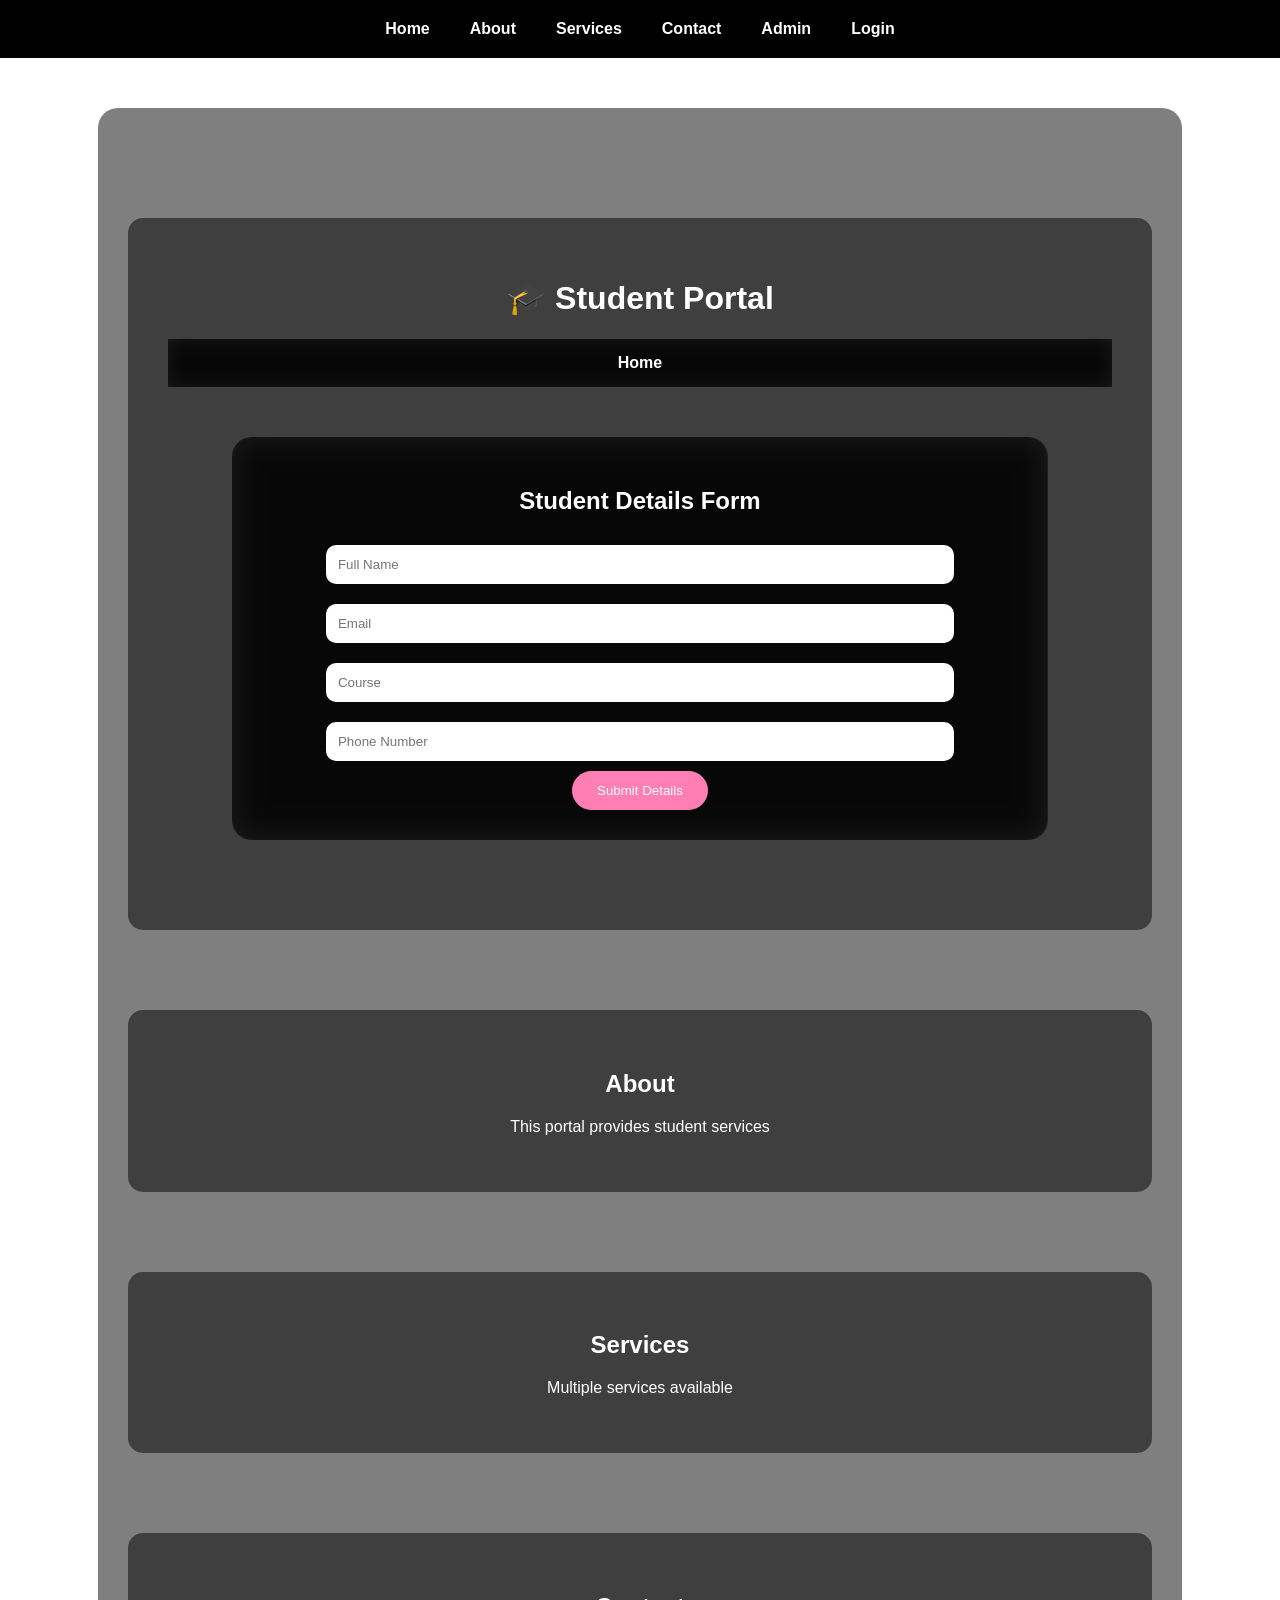
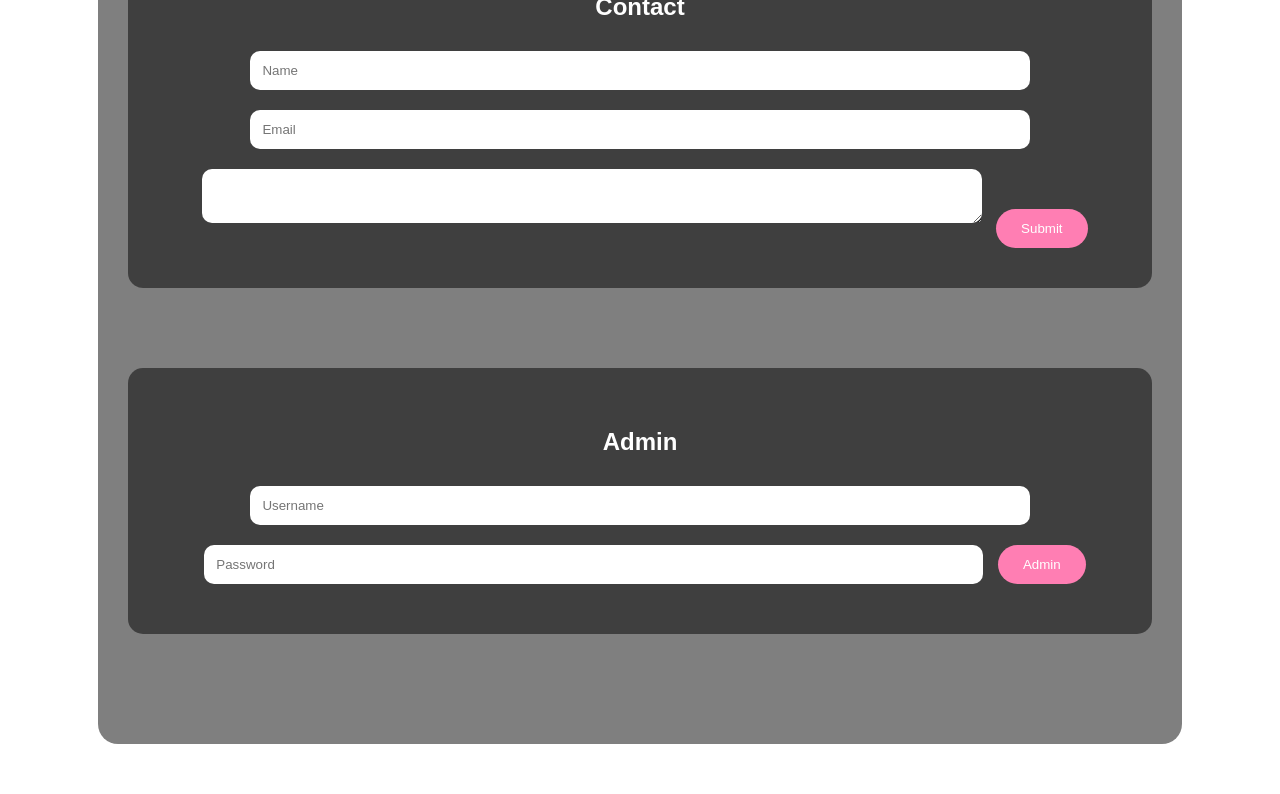
<file: client/index.html>
<!DOCTYPE html>
<html>
<head>
<link rel="stylesheet" href="style.css">
</head>

<body>

<nav style="background:black; padding:10px; text-align:center;">
  <a href="index.html" style="color:white; margin:10px;">Home</a>
  <a href="about.html" style="color:white; margin:10px;">About</a>
  <a href="services.html" style="color:white; margin:10px;">Services</a>
  <a href="contact.html" style="color:white; margin:10px;">Contact</a>
  <a href="admin.html" style="color:white; margin:10px;">Admin</a>
  <a href="login.html" style="color:white; margin:10px;">Login</a> <!-- ✅ THIS -->
</nav>
<div class="container">

<!-- HOME -->
<div id="home" class="page">
<h1>🎓 Student Portal</h1>
<!DOCTYPE html>
<html>
<head>
<link rel="stylesheet" href="style.css">
</head>
<body>

<nav>
<a href="index.html">Home</a>
</nav>

<div class="container">
<h2>Student Details Form</h2>

<form id="form">
<input id="name" placeholder="Full Name" required>
<input id="email" placeholder="Email" required>
<input id="course" placeholder="Course" required>
<input id="phone" placeholder="Phone Number" required>
<button type="submit">Submit Details</button>
</form>

</div>

<script>
document.getElementById("form").addEventListener("submit", async (e) => {
  e.preventDefault();

  await fetch("http://localhost:5000/api/data", {
    method: "POST",
    headers: {"Content-Type":"application/json"},
    body: JSON.stringify({
      name: name.value,
      email: email.value,
      course: course.value,
      phone: phone.value,
      message: message.value
    })
  });

  alert("Details Submitted Successfully!");
});
</script>

</body>
</html>
</div>

<!-- ABOUT -->
<div id="about" class="page">
<h2>About</h2>
<p>This portal provides student services</p>
</div>

<!-- SERVICES -->
<div id="services" class="page">
<h2>Services</h2>
<p>Multiple services available</p>
</div>

<!-- CONTACT -->
<div id="contact" class="page">
<h2>Contact</h2>
<form id="form">
<input id="name" placeholder="Name" required>
<input id="email" placeholder="Email" required>
<textarea id="message"></textarea>
<button type="submit">Submit</button>
</form>
</div>

<!-- ADMIN -->
<div id="admin" class="page">
<h2>Admin </h2>
<input id="user" placeholder="Username">
<input id="pass" type="password" placeholder="Password">
<button onclick="Admin()">Admin</button>
</div>

</div>

<script>
// CONTACT FORM
document.getElementById("form").addEventListener("submit", async (e) => {
  e.preventDefault();

  await fetch("http://localhost:5000/api/data", {
    method: "POST",
    headers: {"Content-Type":"application/json"},
    body: JSON.stringify({
      name: name.value,
      email: email.value,
      message: message.value
    })
  });

  alert("Data Submitted!");
});

// LOAD ADMIN DATA
async function loadData() {
  const res = await fetch("http://localhost:5000/api/data");
  const data = await res.json();

  document.getElementById("data").innerHTML =
    data.map(i => `<div class='card'>${i.name} - ${i.email}</div>`).join("");
}

// LOGIN
function login() {
  if (user.value === "admin" && pass.value === "1234") {
    alert("Login Success! Scroll to Admin section");
  } else {
    alert("Invalid credentials");
  }
}
</script>

</body>
</html>
</file>
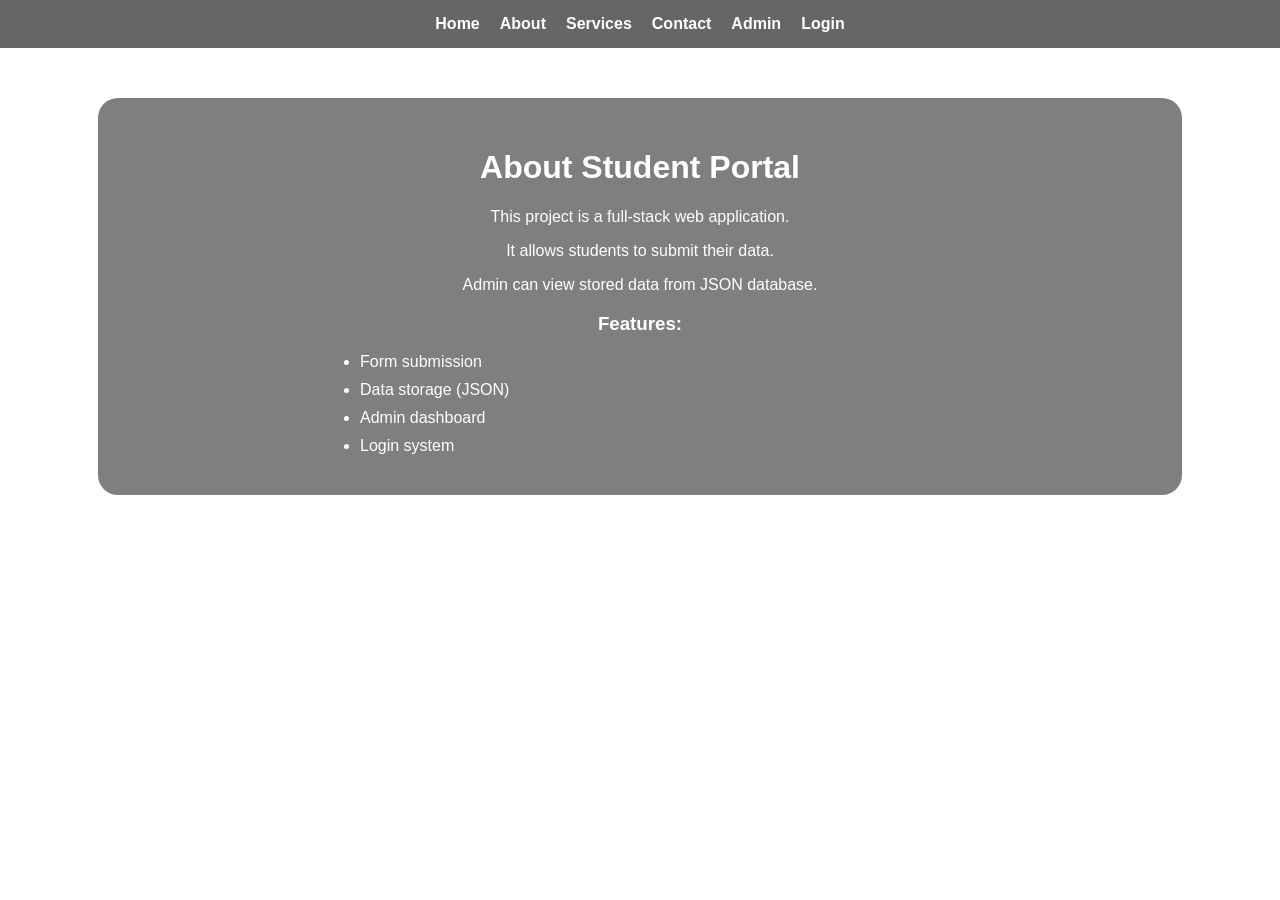
<file: client/about.html>
<!DOCTYPE html>
<html>
<head>
<title>About</title>
<link rel="stylesheet" href="style.css">
</head>

<body style="background-image:url('https://images.unsplash.com/photo-1503676260728-1c00da094a0b');">

<nav>
<a href="index.html">Home</a>
<a href="about.html">About</a>
<a href="services.html">Services</a>
<a href="contact.html">Contact</a>
<a href="admin.html">Admin</a>
<a href="login.html">Login</a>
</nav>

<div class="container">
<h1>About Student Portal</h1>

<p>This project is a full-stack web application.</p>
<p>It allows students to submit their data.</p>
<p>Admin can view stored data from JSON database.</p>

<h3>Features:</h3>
<ul>
<li>Form submission</li>
<li>Data storage (JSON)</li>
<li>Admin dashboard</li>
<li>Login system</li>
</ul>
</div>

</body>
</html>
</file>
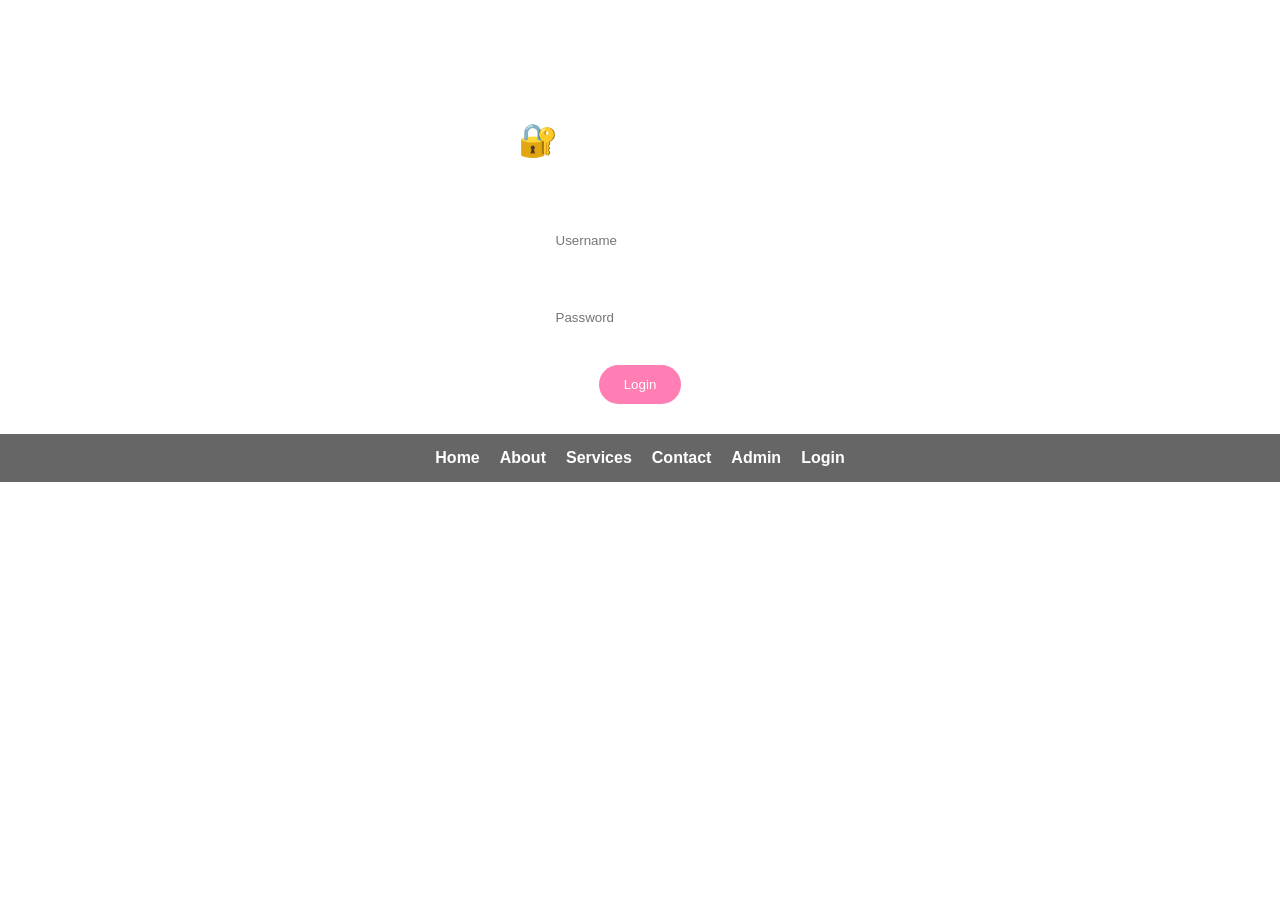
<file: client/admin.html>
<!DOCTYPE html>
<html>
<head>
<title>Admin Panel</title>
<link rel="stylesheet" href="style.css">
</head>

<body style="background-image:url('https://images.unsplash.com/photo-1551288049-bebda4e38f71');">

<!-- 🔐 LOGIN PROTECTION -->
<script>
if(localStorage.getItem("auth") !== "true") {
  alert("Please login first!");
  window.location.href = "login.html";
}
</script>

<!-- NAVBAR -->
<nav>
<a href="index.html">Home</a>
<a href="about.html">About</a>
<a href="services.html">Services</a>
<a href="contact.html">Contact</a>
<a href="admin.html">Admin</a>
<a href="login.html">Login</a>

</nav>

<div class="container">

<h1>Admin Panel</h1>

<!-- 🔓 LOGOUT -->
<button onclick="logout()">Logout</button>

<hr>

<!-- 📝 ADD DATA FORM -->
<h2>Add Student Details</h2>

<form id="adminForm">
<input type="text" id="name" placeholder="Name" required>
<input type="email" id="email" placeholder="Email" required>
<input type="text" id="course" placeholder="Course">
<input type="text" id="phone" placeholder="Phone">
<textarea id="message" placeholder="Message"></textarea>

<button type="submit">Add Data</button>
</form>

<hr>

<!-- 🔍 SEARCH -->
<input type="text" id="search" placeholder="Search by name..." onkeyup="filterData()">

<br><br>

<!-- 📊 LOAD BUTTON -->
<button onclick="loadData()">Load Data</button>

<!-- 📦 DATA DISPLAY -->
<div id="data"></div>

</div>

<script>

let allData = [];

// 🔓 LOGOUT FUNCTION
function logout() {
  localStorage.removeItem("auth");
  window.location.href = "login.html";
}

// ✅ ADD DATA
document.getElementById("adminForm").addEventListener("submit", async (e) => {
  e.preventDefault();

  const newData = {
    name: document.getElementById("name").value,
    email: document.getElementById("email").value,
    course: document.getElementById("course").value,
    phone: document.getElementById("phone").value,
    message: document.getElementById("message").value
  };

  await fetch("http://localhost:5000/api/data", {
    method: "POST",
    headers: {"Content-Type":"application/json"},
    body: JSON.stringify(newData)
  });

  alert("✅ Data Added Successfully!");

  document.getElementById("adminForm").reset();
  loadData();
});

// ✅ LOAD DATA
async function loadData() {
  try {
    const res = await fetch("http://localhost:5000/api/data");
    const data = await res.json();

    allData = data;
    display(data);

  } catch (err) {
    alert("❌ Backend not connected!");
  }
}
<form id="form">
<input id="name" placeholder="Name" required>
<input id="email" placeholder="Email" required>
<textarea id="message"></textarea>
<button type="submit">Submit</button>
</form>
</div>


// ✅ DISPLAY DATA
function display(data) {
  if(data.length === 0) {
    document.getElementById("data").innerHTML = "<p>No data found</p>";
    return;
  }

  document.getElementById("data").innerHTML =
    data.map(item => `
      <div class="card">
        <h3>${item.name}</h3>
        <p><b>Email:</b> ${item.email}</p>
        <p><b>Course:</b> ${item.course || "-"}</p>
        <p><b>Phone:</b> ${item.phone || "-"}</p>
        <p><b>Message:</b> ${item.message || "-"}</p>
      </div>
    `).join("");
}

// ✅ SEARCH
function filterData() {
  const val = document.getElementById("search").value.toLowerCase();

  const filtered = allData.filter(item =>
    item.name.toLowerCase().includes(val)
  );

  display(filtered);
}

// AUTO LOAD ON PAGE OPEN
loadData();

</script>

</body>
<script>
if(localStorage.getItem("auth") !== "true") {
  alert("Please login first!");
  window.location.href = "login.html";
}
</script>
</script>
</html>
</file>
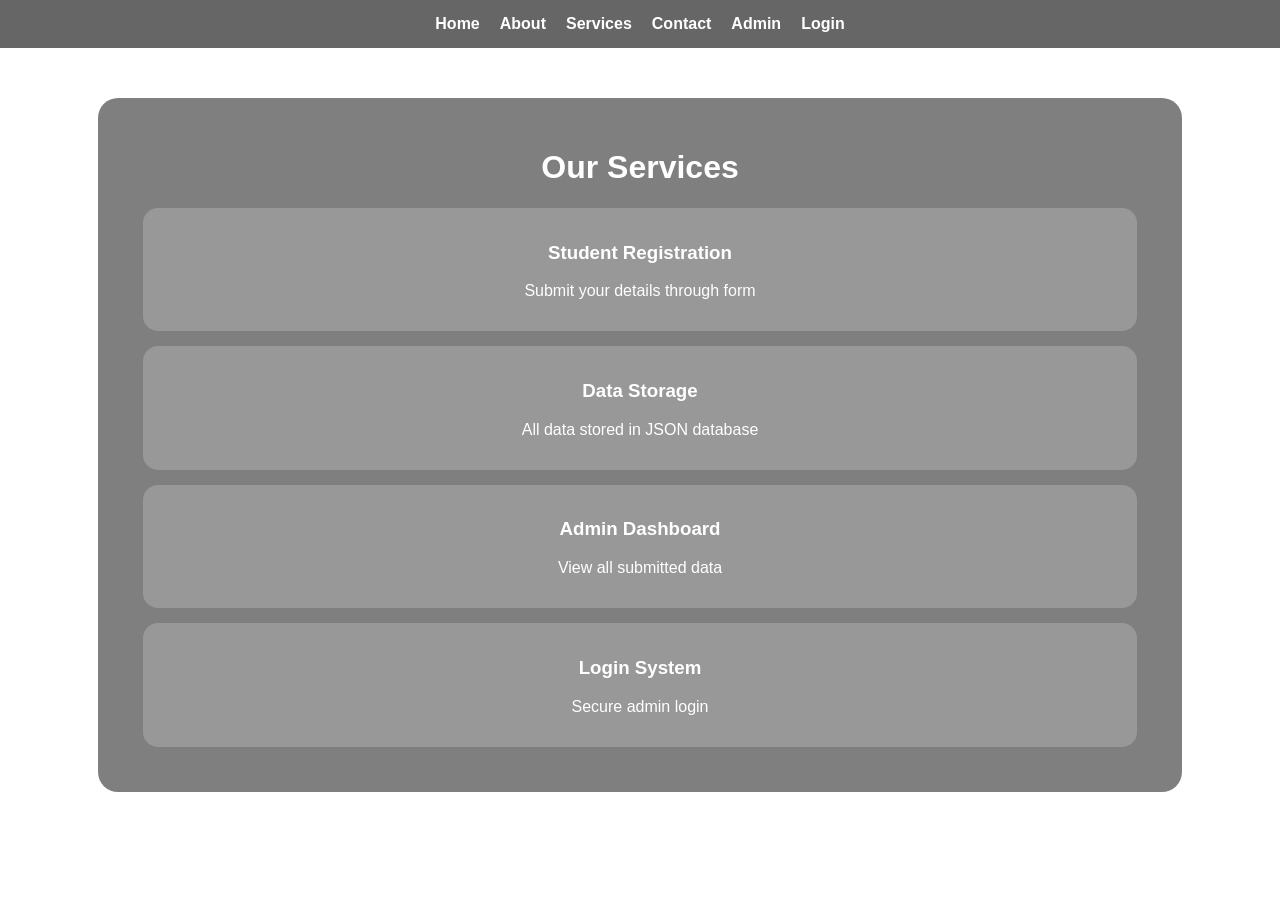
<file: client/services.html>
<!DOCTYPE html>
<html>
<head>
<title>Services</title>
<link rel="stylesheet" href="style.css">
</head>

<body style="background-image:url('https://images.unsplash.com/photo-1551434678-e076c223a692');">

<nav>
<a href="index.html">Home</a>
<a href="about.html">About</a>
<a href="services.html">Services</a>
<a href="contact.html">Contact</a>
<a href="admin.html">Admin</a>
<a href="login.html">Login</a>
</nav>

<div class="container">
<h1>Our Services</h1>

<div class="card">
<h3>Student Registration</h3>
<p>Submit your details through form</p>
</div>

<div class="card">
<h3>Data Storage</h3>
<p>All data stored in JSON database</p>
</div>

<div class="card">
<h3>Admin Dashboard</h3>
<p>View all submitted data</p>
</div>

<div class="card">
<h3>Login System</h3>
<p>Secure admin login</p>
</div>

</div>

</body>
</html>
</file>
<file: client/style.css>
body {
  margin: 0;
  font-family: 'Poppins', sans-serif;
  color: white;
  background-size: cover;
  background-position: center;
  transition: 0.5s;
}

/* NAVBAR */
nav {
  display: flex;
  justify-content: center;
  gap: 20px;
  padding: 15px;
  background: rgba(0,0,0,0.6);
  backdrop-filter: blur(10px);
}

nav a {
  color: white;
  text-decoration: none;
  font-weight: bold;
  position: relative;
}

/* Hover underline animation */
nav a::after {
  content: "";
  position: absolute;
  width: 0%;
  height: 2px;
  background: #ff7eb3;
  bottom: -5px;
  left: 0;
  transition: 0.3s;
}

nav a:hover::after {
  width: 100%;
}

/* MAIN CONTAINER */
.container {
  margin: 50px auto;
  width: 80%;
  padding: 30px;
  border-radius: 20px;
  background: rgba(0,0,0,0.5);
  backdrop-filter: blur(15px);
  text-align: center;
  animation: fadeSlide 1s ease;
}

/* INPUTS */
input, textarea {
  width: 80%;
  padding: 12px;
  margin: 10px;
  border-radius: 10px;
  border: none;
}

/* BUTTON */
button {
  padding: 12px 25px;
  border-radius: 20px;
  border: none;
  background: #ff7eb3;
  color: white;
  cursor: pointer;
  transition: 0.3s;
}

button:hover {
  transform: scale(1.1);
  background: #ff4f91;
}

/* CARDS */
.card {
  background: rgba(255,255,255,0.2);
  margin: 15px;
  padding: 15px;
  border-radius: 15px;
  animation: pop 0.5s ease;
}

.card:hover {
  transform: translateY(-10px);
}
.page {
  margin: 80px 0;
  padding: 40px;
  background: rgba(0,0,0,0.5);
  border-radius: 15px;
}

html {
  scroll-behavior: smooth;
}
ul {
  text-align: left;
  max-width: 600px;
  margin: auto;
}

li {
  margin: 10px 0;
}
/* ANIMATIONS */
@keyframes fadeSlide {
  from { opacity: 0; transform: translateY(50px); }
  to { opacity: 1; transform: translateY(0); }
}

@keyframes pop {
  from { transform: scale(0.5); opacity: 0; }
  to { transform: scale(1); opacity: 1; }
}
</file>
